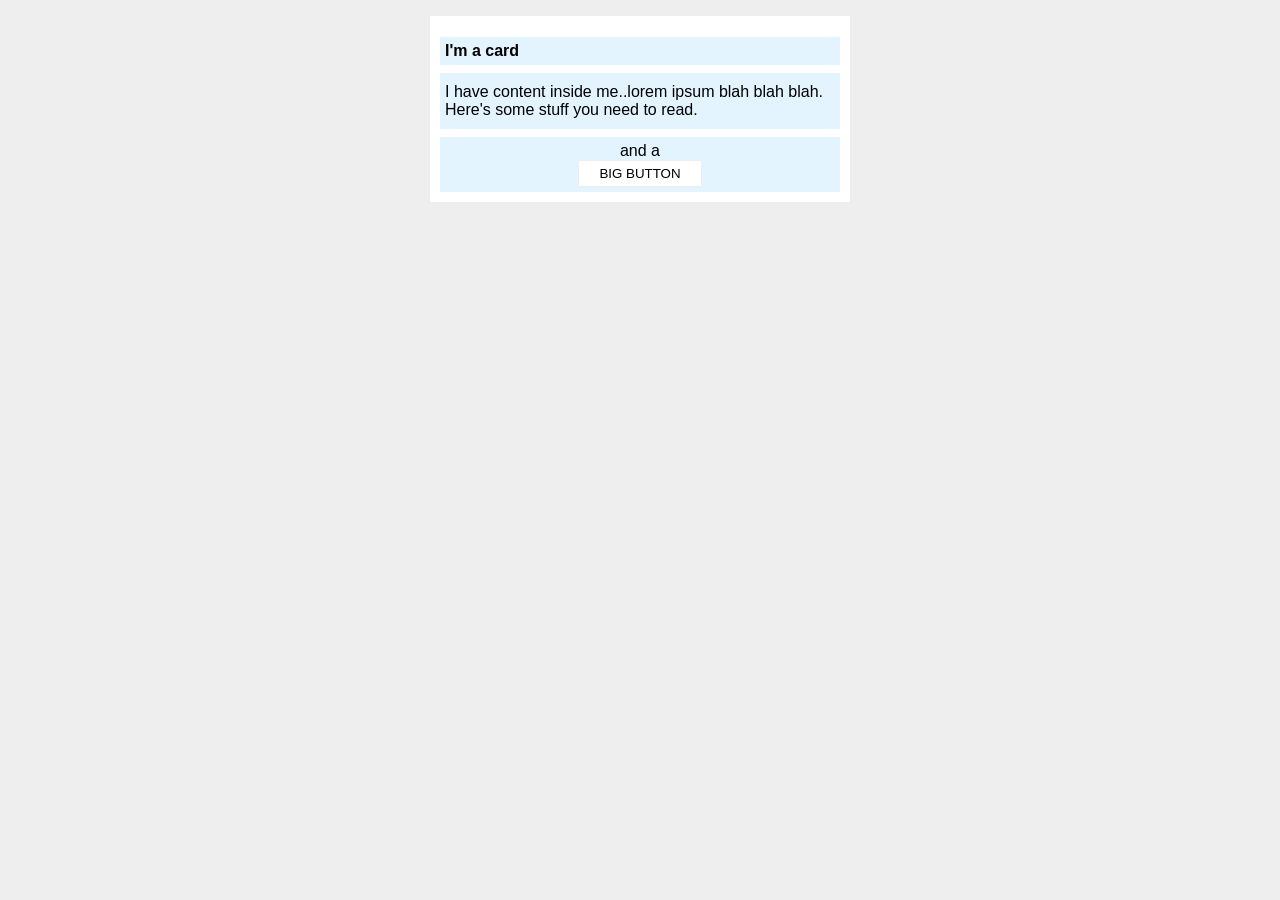
<file: foundations/block-and-inline/02-margin-and-padding-2/index.html>
<!doctype html>
<html lang="en">
  <head>
    <meta charset="UTF-8" />
    <meta http-equiv="X-UA-Compatible" content="IE=edge" />
    <meta name="viewport" content="width=device-width, initial-scale=1.0" />
    <title>Margin and Padding exercise 2</title>
    <link rel="stylesheet" href="style.css" />
  </head>
  <body>
    <div class="card">
      <h1 class="title">I'm a card</h1>
      <div class="content">
        I have content inside me..lorem ipsum blah blah blah. Here's some stuff
        you need to read.
      </div>
      <div class="button-container">and a <button>BIG BUTTON</button></div>
    </div>
  </body>
</html>
</file>
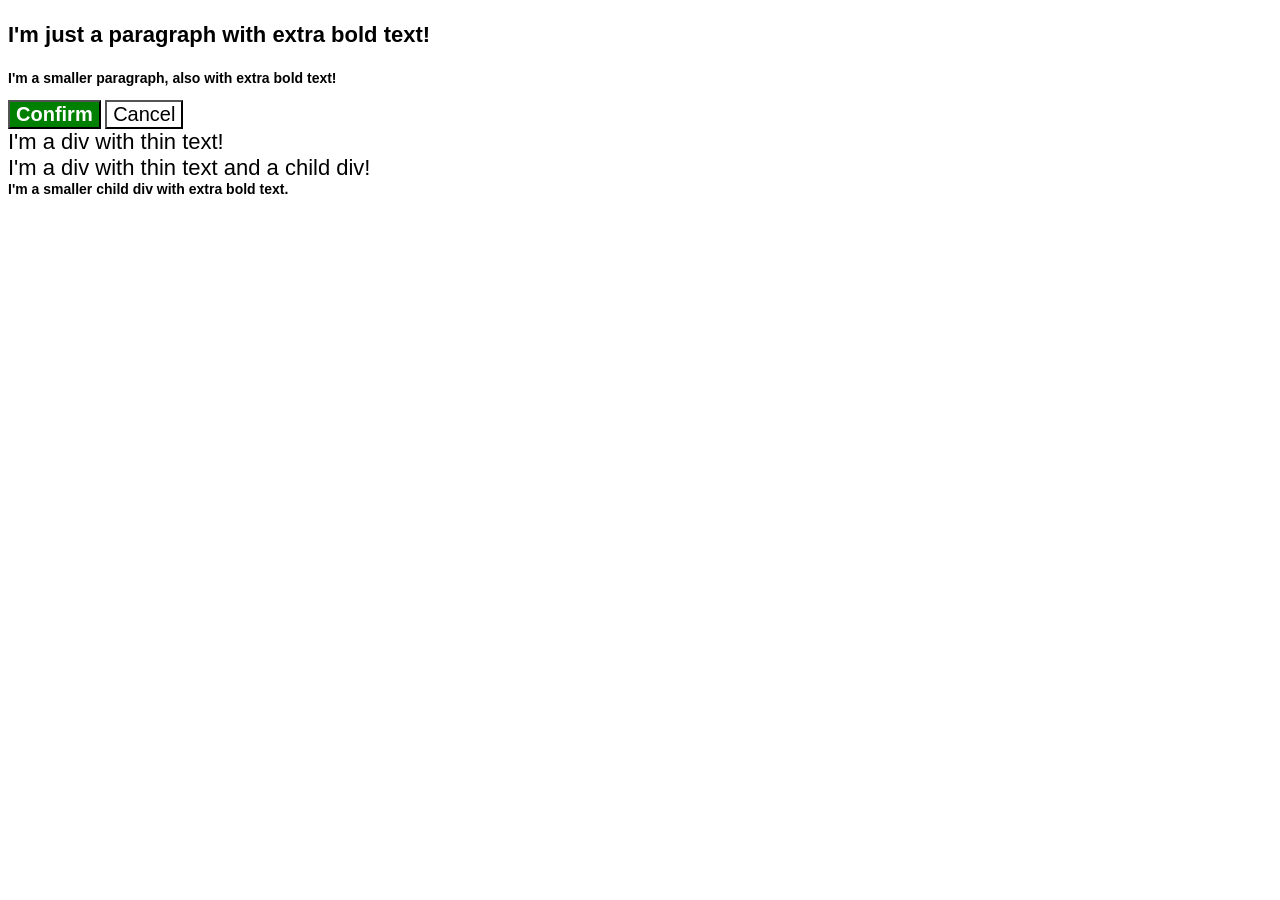
<file: foundations/cascade/01-cascade-fix/index.html>
<!doctype html>
<html lang="en">
  <head>
    <meta charset="UTF-8" />
    <meta http-equiv="X-UA-Compatible" content="IE=edge" />
    <meta name="viewport" content="width=device-width, initial-scale=1.0" />
    <title>Fix the Cascade</title>
    <link rel="stylesheet" href="style.css" />
  </head>
  <body>
    <p class="para">I'm just a paragraph with extra bold text!</p>
    <p class="para small-para">
      I'm a smaller paragraph, also with extra bold text!
    </p>

    <button id="confirm-button" class="button confirm">Confirm</button>
    <button id="cancel-button" class="button cancel">Cancel</button>

    <div class="text">I'm a div with thin text!</div>
    <div class="text">
      I'm a div with thin text and a child div!
      <div class="text child">
        I'm a smaller child div with extra bold text.
      </div>
    </div>
  </body>
</html>
</file>
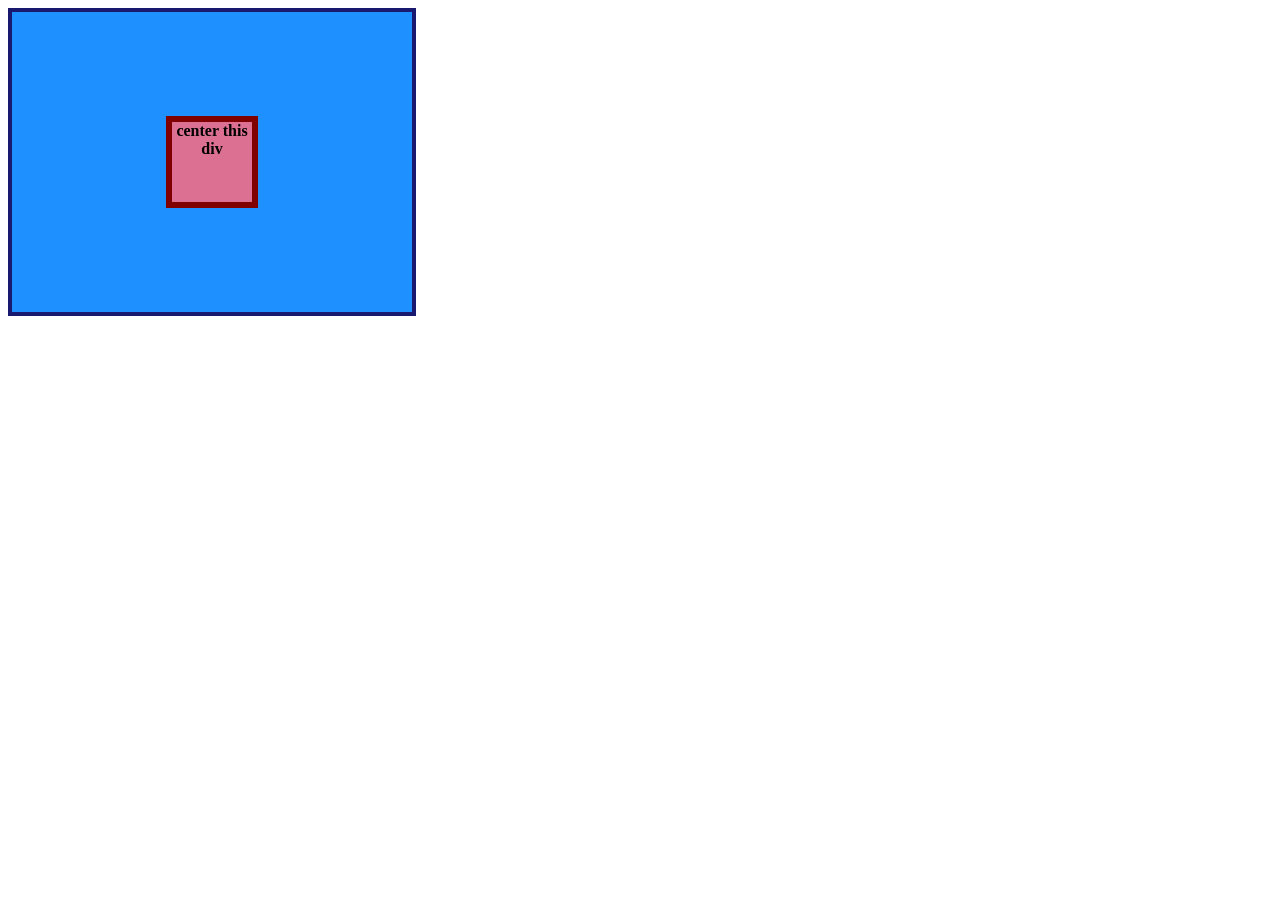
<file: foundations/flex/01-flex-center/index.html>
<!doctype html>
<html lang="en">
  <head>
    <meta charset="UTF-8" />
    <meta http-equiv="X-UA-Compatible" content="IE=edge" />
    <meta name="viewport" content="width=device-width, initial-scale=1.0" />
    <title>CENTER THIS DIV</title>
    <link rel="stylesheet" href="style.css" />
  </head>
  <body>
    <div class="container">
      <div class="box">center this div</div>
    </div>
  </body>
</html>
</file>
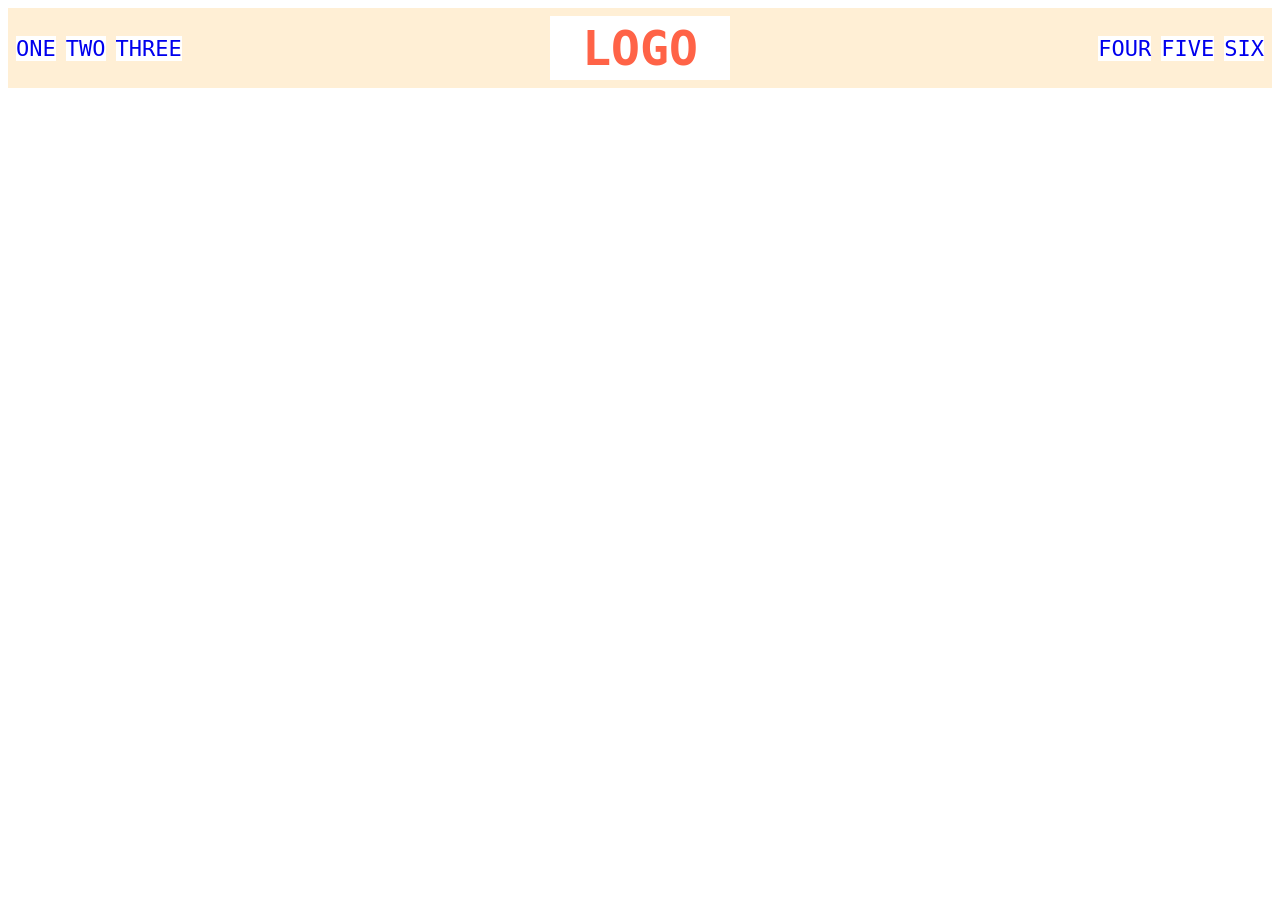
<file: foundations/flex/02-flex-header/index.html>
<!doctype html>
<html lang="en">
  <head>
    <meta charset="UTF-8" />
    <meta http-equiv="X-UA-Compatible" content="IE=edge" />
    <meta name="viewport" content="width=device-width, initial-scale=1.0" />
    <title>Flex Header</title>
    <link rel="stylesheet" href="style.css" />
  </head>
  <body>
    <div class="header">
      <div class="left-links">
        <ul>
          <li><a href="#">ONE</a></li>
          <li><a href="#">TWO</a></li>
          <li><a href="#">THREE</a></li>
        </ul>
      </div>
      <div class="logo">LOGO</div>
      <div class="right-links">
        <ul>
          <li><a href="#">FOUR</a></li>
          <li><a href="#">FIVE</a></li>
          <li><a href="#">SIX</a></li>
        </ul>
      </div>
    </div>
  </body>
</html>
</file>
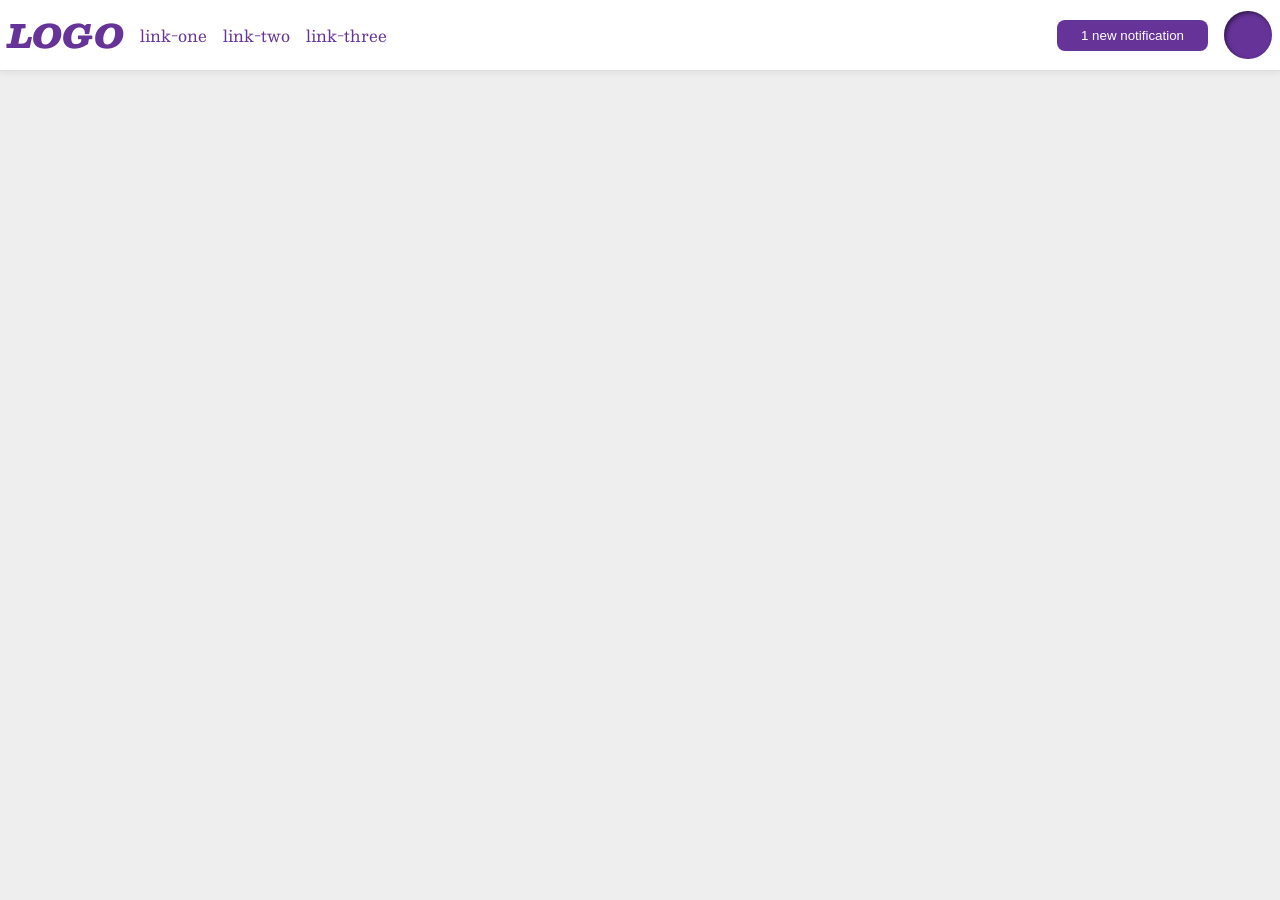
<file: foundations/flex/03-flex-header-2/index.html>
<!doctype html>
<html lang="en">
  <head>
    <meta charset="UTF-8" />
    <meta http-equiv="X-UA-Compatible" content="IE=edge" />
    <meta name="viewport" content="width=device-width, initial-scale=1.0" />
    <title>Flex Header 2</title>
    <link rel="stylesheet" href="style.css" />
  </head>
  <body>
    <div class="header">
      <div class="left_side">
        <div class="logo">LOGO</div>
        <ul class="links">
          <li><a href="https://google.com">link-one</a></li>
          <li><a href="https://google.com">link-two</a></li>
          <li><a href="https://google.com">link-three</a></li>
        </ul>
      </div>
      <div class="right_side">
        <button class="notifications">1 new notification</button>
        <div class="profile-image"></div>
      </div>
    </div>
  </body>
</html>
</file>
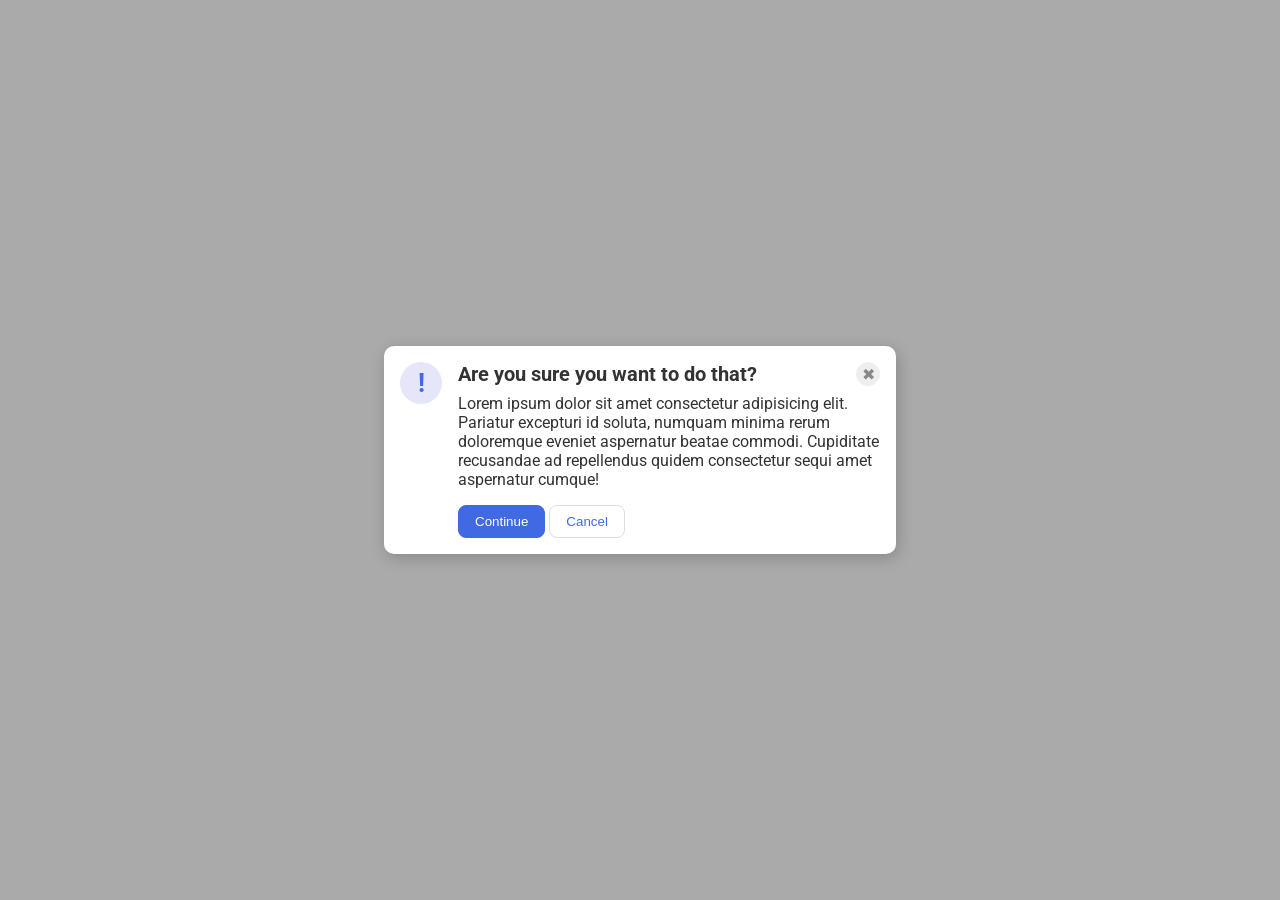
<file: foundations/flex/05-flex-modal/index.html>
<!doctype html>
<html lang="en">
  <head>
    <meta charset="UTF-8" />
    <meta http-equiv="X-UA-Compatible" content="IE=edge" />
    <meta name="viewport" content="width=device-width, initial-scale=1.0" />
    <link rel="stylesheet" href="style.css" />
    <title>Modal</title>
  </head>
  <body>
    <div class="modal">
      <div class="icon">!</div>
      <div class="container">
        <div class="header">
          Are you sure you want to do that?
          <button class="close-button">✖</button>
        </div>
        <div class="text">
          Lorem ipsum dolor sit amet consectetur adipisicing elit. Pariatur
          excepturi id soluta, numquam minima rerum doloremque eveniet
          aspernatur beatae commodi. Cupiditate recusandae ad repellendus quidem
          consectetur sequi amet aspernatur cumque!
        </div>
        <button class="continue">Continue</button>
        <button class="cancel">Cancel</button>
      </div>
    </div>
  </body>
</html>
</file>
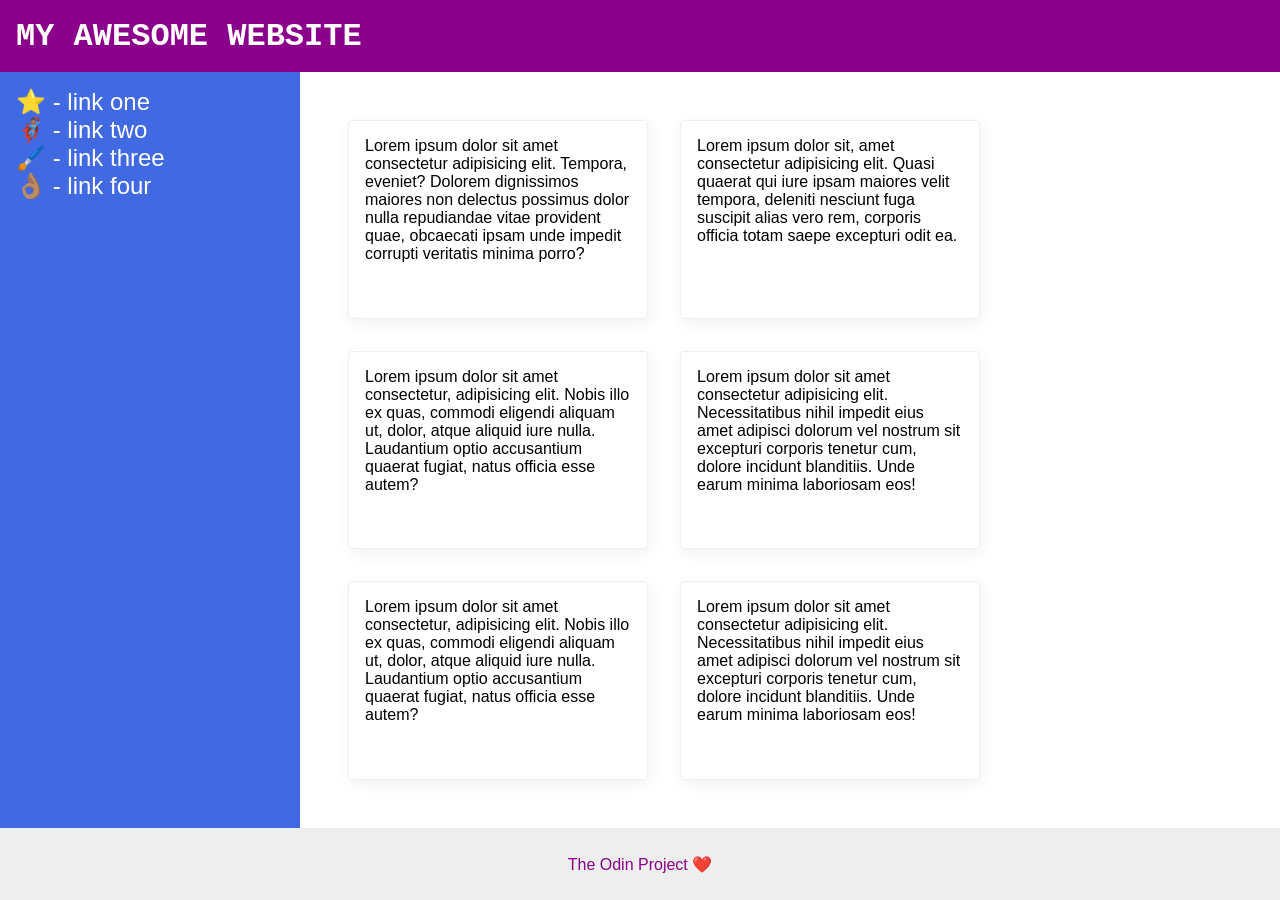
<file: foundations/flex/07-flex-layout-2/index.html>
<!doctype html>
<html lang="en">
  <head>
    <meta charset="UTF-8" />
    <meta http-equiv="X-UA-Compatible" content="IE=edge" />
    <meta name="viewport" content="width=device-width, initial-scale=1.0" />
    <title>The Holy Grail</title>
    <link rel="stylesheet" href="style.css" />
  </head>
  <body>
    <div class="header">MY AWESOME WEBSITE</div>
    <div class="container">
      <div class="sidebar">
        <ul>
          <li><a href="#">⭐ - link one</a></li>
          <li><a href="#">🦸🏽‍♂️ - link two</a></li>
          <li><a href="#">🖌️ - link three</a></li>
          <li><a href="#">👌🏽 - link four</a></li>
        </ul>
      </div>
      <div class="all-cards">
        <div class="card">
          Lorem ipsum dolor sit amet consectetur adipisicing elit. Tempora,
          eveniet? Dolorem dignissimos maiores non delectus possimus dolor nulla
          repudiandae vitae provident quae, obcaecati ipsam unde impedit
          corrupti veritatis minima porro?
        </div>
        <div class="card">
          Lorem ipsum dolor sit, amet consectetur adipisicing elit. Quasi
          quaerat qui iure ipsam maiores velit tempora, deleniti nesciunt fuga
          suscipit alias vero rem, corporis officia totam saepe excepturi odit
          ea.
        </div>
        <div class="card">
          Lorem ipsum dolor sit amet consectetur, adipisicing elit. Nobis illo
          ex quas, commodi eligendi aliquam ut, dolor, atque aliquid iure nulla.
          Laudantium optio accusantium quaerat fugiat, natus officia esse autem?
        </div>
        <div class="card">
          Lorem ipsum dolor sit amet consectetur adipisicing elit.
          Necessitatibus nihil impedit eius amet adipisci dolorum vel nostrum
          sit excepturi corporis tenetur cum, dolore incidunt blanditiis. Unde
          earum minima laboriosam eos!
        </div>
        <div class="card">
          Lorem ipsum dolor sit amet consectetur, adipisicing elit. Nobis illo
          ex quas, commodi eligendi aliquam ut, dolor, atque aliquid iure nulla.
          Laudantium optio accusantium quaerat fugiat, natus officia esse autem?
        </div>
        <div class="card">
          Lorem ipsum dolor sit amet consectetur adipisicing elit.
          Necessitatibus nihil impedit eius amet adipisci dolorum vel nostrum
          sit excepturi corporis tenetur cum, dolore incidunt blanditiis. Unde
          earum minima laboriosam eos!
        </div>
      </div>
    </div>

    <div class="footer">The Odin Project ❤️</div>
  </body>
</html>
</file>
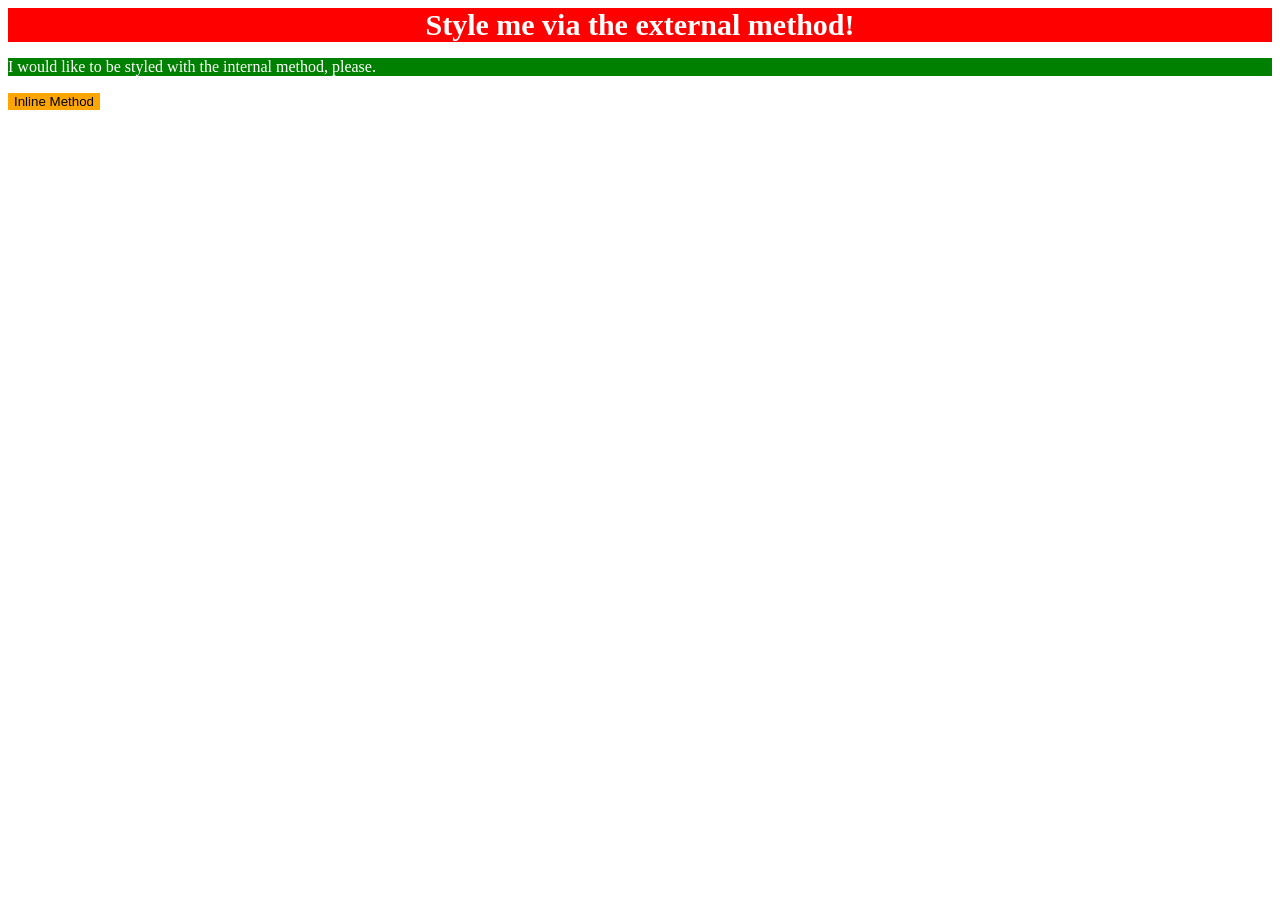
<file: foundations/intro-to-css/01-css-methods/index.html>
<!doctype html>
<html lang="en">
  <head>
    <meta charset="UTF-8" />
    <meta http-equiv="X-UA-Compatible" content="IE=edge" />
    <meta name="viewport" content="width=device-width, initial-scale=1.0" />
    <link rel="stylesheet" href="styles.css" />
    <title>Methods for Adding CSS</title>
    <style>
      p {
        background-color: green;
        color: white;
        text-align: left;
        font-size: 16px;
      }
    </style>
  </head>
  <body>
    <div>Style me via the external method!</div>
    <p>I would like to be styled with the internal method, please.</p>
    <button style="border: none; background-color: orange; color: black">
      Inline Method
    </button>
  </body>
</html>
</file>
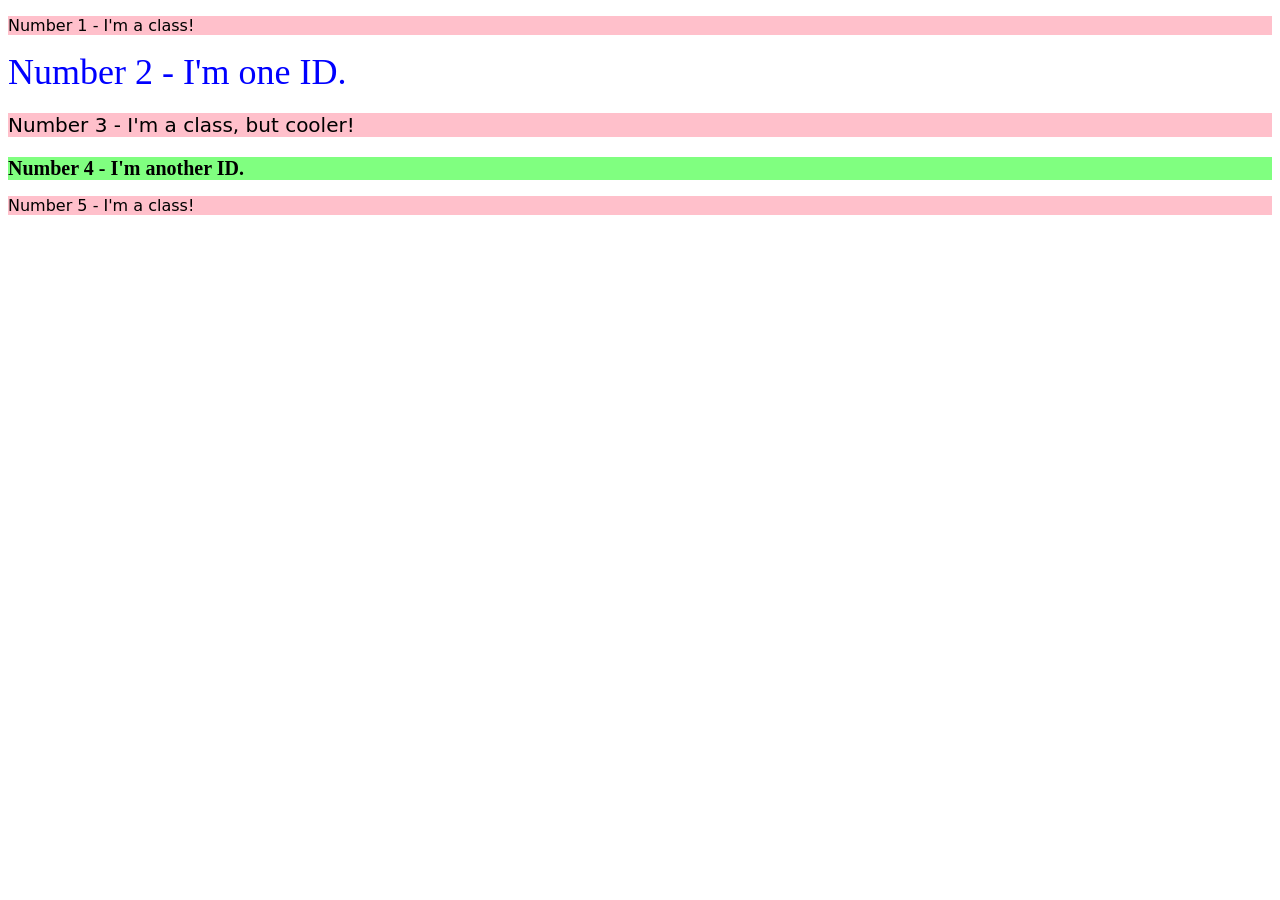
<file: foundations/intro-to-css/02-class-id-selectors/index.html>
<!doctype html>
<html lang="en">
  <head>
    <meta charset="UTF-8" />
    <meta http-equiv="X-UA-Compatible" content="IE=edge" />
    <meta name="viewport" content="width=device-width, initial-scale=1.0" />
    <title>Class and ID Selectors</title>
    <link rel="stylesheet" href="style.css" />
  </head>
  <body>
    <p class="odd">Number 1 - I'm a class!</p>
    <div id="two">Number 2 - I'm one ID.</div>
    <p class="odd large-font">Number 3 - I'm a class, but cooler!</p>
    <div id="four" class="large-font">Number 4 - I'm another ID.</div>
    <p class="odd">Number 5 - I'm a class!</p>
  </body>
</html>
</file>
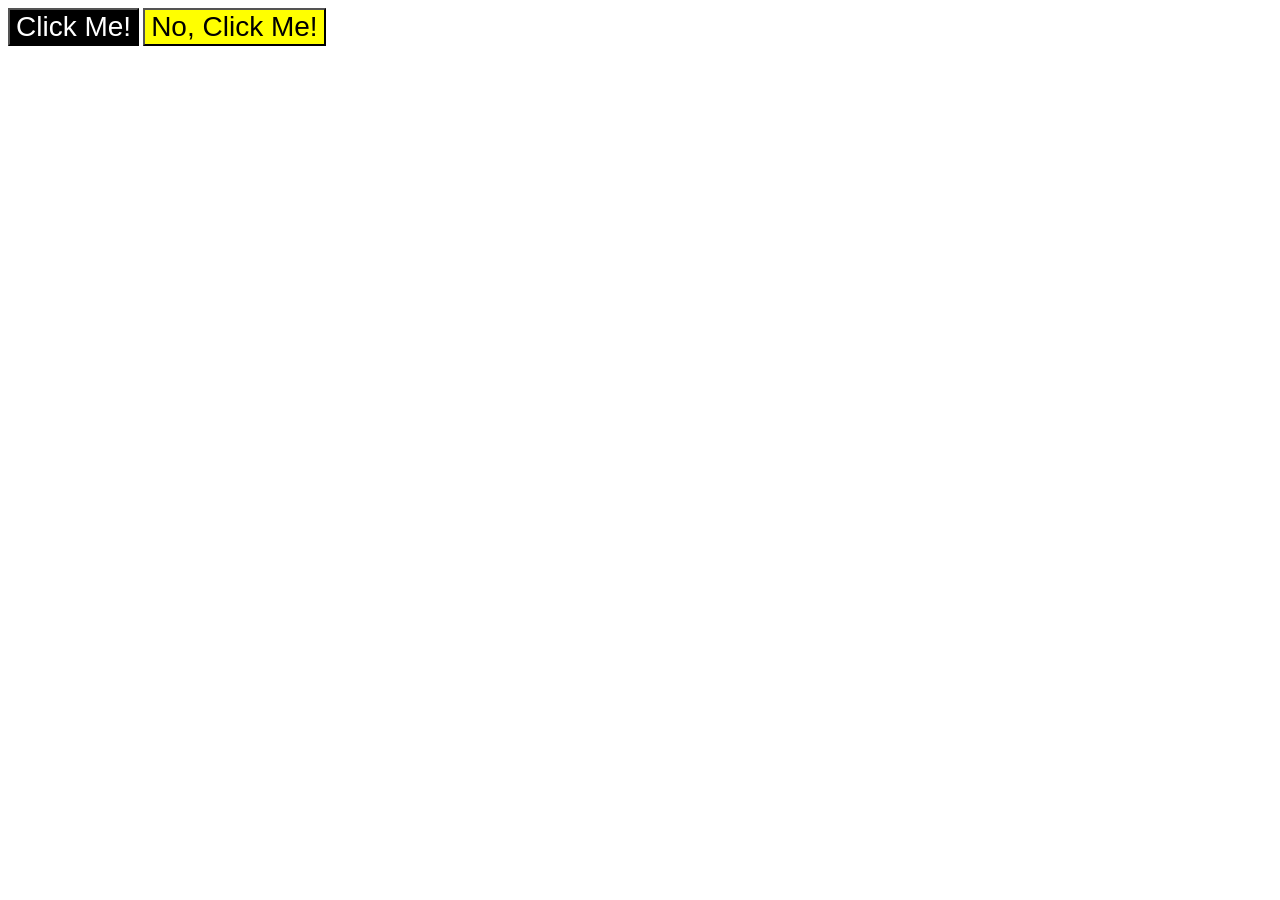
<file: foundations/intro-to-css/03-grouping-selectors/index.html>
<!doctype html>
<html lang="en">
  <head>
    <meta charset="UTF-8" />
    <meta http-equiv="X-UA-Compatible" content="IE=edge" />
    <meta name="viewport" content="width=device-width, initial-scale=1.0" />
    <title>Grouping Selectors</title>
    <link rel="stylesheet" href="style.css" />
  </head>
  <body>
    <button class="first-button">Click Me!</button>
    <button class="second-button">No, Click Me!</button>
  </body>
</html>
</file>
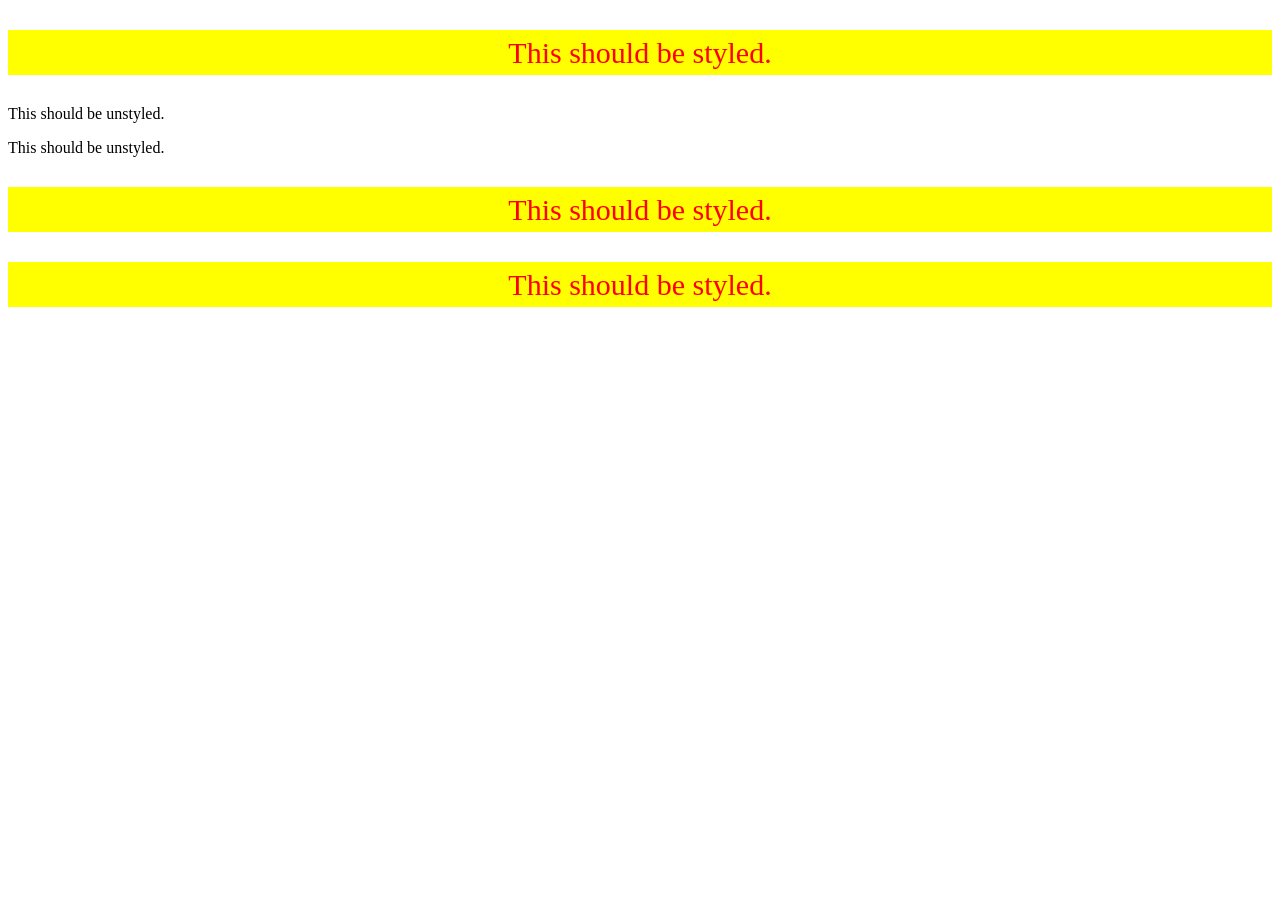
<file: foundations/intro-to-css/05-descendant-combinator/index.html>
<!doctype html>
<html lang="en">
  <head>
    <meta charset="UTF-8" />
    <meta http-equiv="X-UA-Compatible" content="IE=edge" />
    <meta name="viewport" content="width=device-width, initial-scale=1.0" />
    <title>Descendant Combinator</title>
    <link rel="stylesheet" href="style.css" />
  </head>
  <body>
    <div class="container">
      <p class="text">This should be styled.</p>
    </div>
    <p class="text">This should be unstyled.</p>
    <p class="text">This should be unstyled.</p>
    <div class="container">
      <p class="text">This should be styled.</p>
      <p class="text">This should be styled.</p>
    </div>
  </body>
</html>
</file>
<file: foundations/block-and-inline/02-margin-and-padding-2/style.css>
body {
  background: #eee;
  font-family: sans-serif;
}

.card {
  width: 400px;
  background: #fff;
  margin: 16px auto;
  padding: 10px;
}

.title {
  background: #e3f4ff;
  font-size: 16px;
  padding: 5px;
  margin-bottom: 8px;
}

.content {
  background: #e3f4ff;
  padding: 10px 5px;
  margin-bottom: 8px;
}

.button-container {
  background: #e3f4ff;
  text-align: center;
  padding: 5px;
}

button {
  display: block;
  background: white;
  border: 1px solid #eee;
  margin: 0 auto;
  padding: 5px 20px;
}
</file>
<file: foundations/cascade/01-cascade-fix/style.css>
body {
  font-family: Arial, Helvetica, sans-serif;
}

.para,
.small-para {
  color: hsl(0, 0%, 0%);
  font-weight: 800;
}

.para.small-para {
  font-size: 14px;
  font-weight: 800;
}

.para {
  font-size: 22px;
}

.button.confirm {
  background: green;
  color: white;
  font-weight: bold;
} 

.button {
  background-color: rgb(255, 255, 255);
  color: rgb(0, 0, 0);
  font-size: 20px;
}

.text .child {
  color: rgb(0, 0, 0);
  font-weight: 800;
  font-size: 14px;
}

div.text {
  color: rgb(0, 0, 0);
  font-size: 22px;
  font-weight: 100;
}
</file>
<file: foundations/flex/01-flex-center/style.css>
.container {
  background: dodgerblue;
  border: 4px solid midnightblue;
  width: 400px;
  height: 300px;
  display: flex;
  justify-content: center;
  align-items: center;
}

.box {
  background: palevioletred;
  font-weight: bold;
  text-align: center;
  border: 6px solid maroon;
  width: 80px;
  height: 80px;
}
</file>
<file: foundations/flex/02-flex-header/style.css>
.header  {
  font-family: monospace;
  background: papayawhip;
  display: flex;
  align-items: center;
  justify-content: space-between;
  margin: 0px;
  padding: 8px;
}

.logo {
  font-size: 48px;
  font-weight: 900;
  color: tomato;
  background: white;
  padding: 4px 32px;
  align-self: center;
}

ul {
  /* this removes the dots on the list items*/
  list-style-type: none;
  /*When using a list, you must give it display: flex property again*/
  display: flex;
  margin: 0px;
  padding: 0px;
  gap: 10px;
}

a {
  font-size: 22px;
  background: white;
  /* this removes the line under the links */
  text-decoration: none;
}
</file>
<file: foundations/flex/03-flex-header-2/style.css>
/* this is some magical font-importing.  
you'll learn about it later. */
@import url('https://fonts.googleapis.com/css2?family=Besley:ital,wght@0,400;1,900&display=swap');

body {
  margin: 0;
  background: #eee;
  font-family: Besley, serif;
}
/*Instead of adding margin: auto to left & right sides, justify-content: space-between & gaps can be used*/
/*Padding instead of margin was used here - think about whether margin is always needed*/
/*flex-wrap: nowrap is the default, same as flex-direction: row*/
.header {
  background: white;
  border-bottom: 1px solid #ddd;
  box-shadow: 0 0 8px rgba(0,0,0,.1);
  display: flex;
  justify-content: space-between;
  padding: 8px
}

.profile-image {
  background: rebeccapurple;
  box-shadow: inset 2px 2px 4px rgba(0,0,0,.5);
  border-radius: 50%;
  width: 48px;
  height: 48px;
}

.logo {
  color: rebeccapurple;
  font-size: 32px;
  font-weight: 900;
  font-style: italic;
}

button {
  border: none;
  border-radius: 8px;
  background: rebeccapurple;
  color: white;
  padding: 8px 24px;
}

a {
  /* this removes the line under our links */
  text-decoration: none;
  color: rebeccapurple;
}

/*Always reset margin and padding for lists, then add gap*/

ul {
  list-style-type: none;
  display: flex;
  margin: 0px;
  padding: 0px;
  gap: 16px;
}

/*Must add display: flex here*/

.left_side, .right_side {
  display: flex;
  align-items: center;
  gap: 16px;
}
</file>
<file: foundations/flex/05-flex-modal/style.css>
@import url('https://fonts.googleapis.com/css2?family=Roboto:wght@400;700&display=swap');

html, body {
  height: 100%;
}

body {
  font-family: Roboto, sans-serif;
  margin: 0;
  background: #aaa;
  color: #333;
  /* I'll give you this one for free lol */
  display: flex;
  align-items: center;
  justify-content: center;
}

.modal {
  background: white;
  width: 480px;
  border-radius: 10px;
  box-shadow: 2px 4px 16px rgba(0,0,0,.2);
}

.icon {
  color: royalblue;
  font-size: 26px;
  font-weight: 700;
  background: lavender;
  width: 42px;
  height: 42px;
  border-radius: 50%;
  display: flex;
  align-items: center;
  justify-content: center;
}

.close-button {
  background: #eee;
  border-radius: 50%;
  color: #888;
  font-weight: 400;
  font-size: 16px;
  height: 24px;
  width: 24px;
  display: flex;
  align-items: center;
  justify-content: center;
  border: 1px solid #eee;
  padding: 0;
}

button {
  cursor: pointer;
  padding: 8px 16px;
  border-radius: 8px;
}

button.continue {
  background: royalblue;
  border: 1px solid royalblue;
  color: white;
}

button.cancel {
  background: white;
  border: 1px solid #ddd;
  color: royalblue;
}

/*Changed*/

.modal {
  display: flex;
  padding: 16px;
  gap: 16px;
}

.icon {
    min-width: 42px;
}

.header {
  display: flex;
  align-items: center;
  justify-content: space-between;
  font-size: 20px;
  font-weight: bold;
  margin-bottom: 8px;

}

.text {
  margin-bottom: 16px;
}
</file>
<file: foundations/flex/07-flex-layout-2/style.css>
* {
  margin: 0px;
  padding: 0px;
  box-sizing: border-box;
}

body {
  font-family: -apple-system, BlinkMacSystemFont, 'Segoe UI', Roboto, Oxygen, Ubuntu, Cantarell, 'Open Sans', 'Helvetica Neue', sans-serif;
  margin: 0;
  min-height: 100vh;
  display: flex;
  flex-direction: column;
}

.header {
  height: 72px;
  background: darkmagenta;
  color: white;
  font-family: 'Courier New', Courier, monospace;
  font-size: 32px;
  padding: 0 16px;
  font-weight: 900;
  width: 100%;
  display: flex;
  align-items: center;
}

.footer {
  height: 72px;
  background: #eee;
  color: darkmagenta;
  display: flex;
  justify-content: center;
  align-items: center;
  padding: 0 16px;
}

.container {
  display: flex;
  flex: 1;
}

.sidebar {  
  width: 300px;
  background: royalblue;
  flex-shrink: 0;
  padding: 16px;
 
}

.card {
  border: 1px solid #eee;
  box-shadow: 2px 4px 16px rgba(0,0,0,.06);
  border-radius: 4px;
  width: 300px;
  padding: 16px;
}

.all-cards {
  padding: 48px;
  display: flex;
  flex-wrap: wrap;
  gap: 32px;
}

li {
  list-style: none;
  font-size: 24px;
  margin: 0;
  padding: 0;
}

a {
  color: white;
  text-decoration: none;
}
</file>
<file: foundations/intro-to-css/01-css-methods/styles.css>
div {
    background-color: red;
    color: white;
    text-align: center;
    font-size: 30px;
    font-weight: bold;
}
</file>
<file: foundations/intro-to-css/02-class-id-selectors/style.css>
/* Add CSS Styling */

.odd {
    background-color: #ffc0cb;
    font-family: "Verdana", "DejaVu Sans", sans-serif;
}

.large-font {
    font-size: 20px;
}

#two {
    color: #0000ff;
    font-size: 36px;
}

/*
To reduce duplicate code, a class can be added to the element with id.
*/

#four {
    background-color: hsl(120, 100%, 75%);
    font-weight: bold;
}
</file>
<file: foundations/intro-to-css/03-grouping-selectors/style.css>
/* Add CSS Styling */

.first-button {
    background-color: black;
    color: white;
}

.second-button {
    background-color: yellow;
}

/*
There's no need for another class to give styling to both elements
*/

.first-button,
.second-button {
    font-size: 28px;
    font-family: "Helvetica", "Times New Roman", sans-serif;
}
</file>
<file: foundations/intro-to-css/05-descendant-combinator/style.css>
/* Add CSS Styling */

.container .text{
    color: red;
    background-color: yellow;
    text-align: center;
    font-size: 30px;
    line-height: 1.5;
}

/* Below are some other possible descendant combinators:

div p
div .text
.container p

*/
</file>
